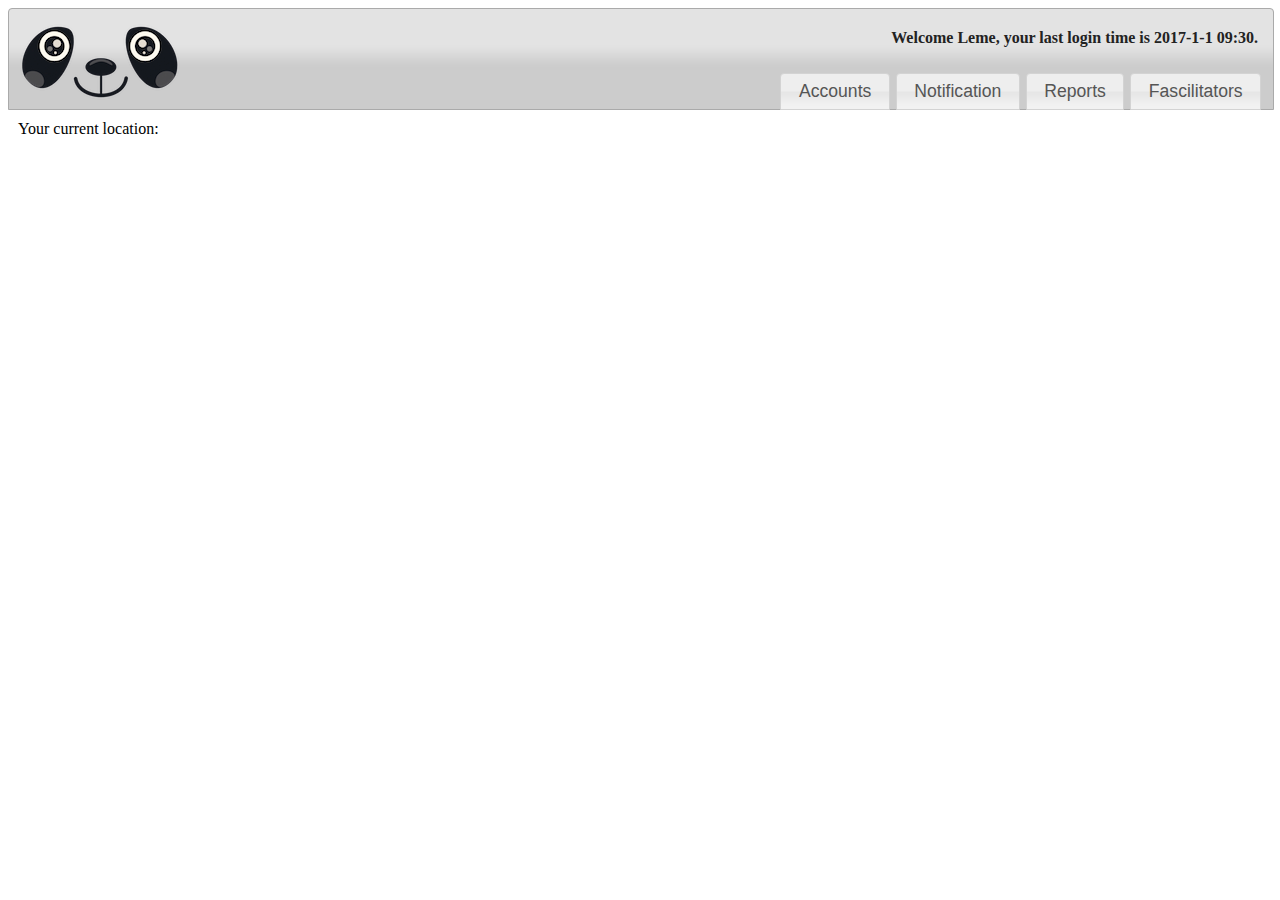
<file: index.html>
<!doctype html>
<html lang="en">
<head>
  <meta charset="utf-8">
  <meta name="viewport" content="width=device-width, initial-scale=1">
  <title>Panda Home</title>
  <link rel="stylesheet" href="./jquery-ui/jquery-ui.css">
  <link rel="stylesheet" href="./style/panda.css">
  <script src="./jquery-ui/external/jquery/jquery.js"></script>
  <script src="./jquery-ui/jquery-ui.js"></script>
  <script src="./data/main-menu.js"></script>
  <script src="./script/panda-menu.js"></script>
  <script>
    $("document").ready(function(){
      f_prepare_menu();
    });
  </script>
</head>
<body>
  <div id="panda-header-bar" class="ui-widget-header ui-corner-top">
    <span id="panda-header-img"><img src="./image/panda.png"></img></span>
    <span id="panda-welcome">Welcome Leme, your last login time is 2017-1-1 09:30.</span>
    <ul id="panda-main-menu">
    </ul>
  </div>

  <div id="panda-app-board">
    <div>Your current location: <span id="current-location"></span></div>
  </div>
</body>
</html>
</file>
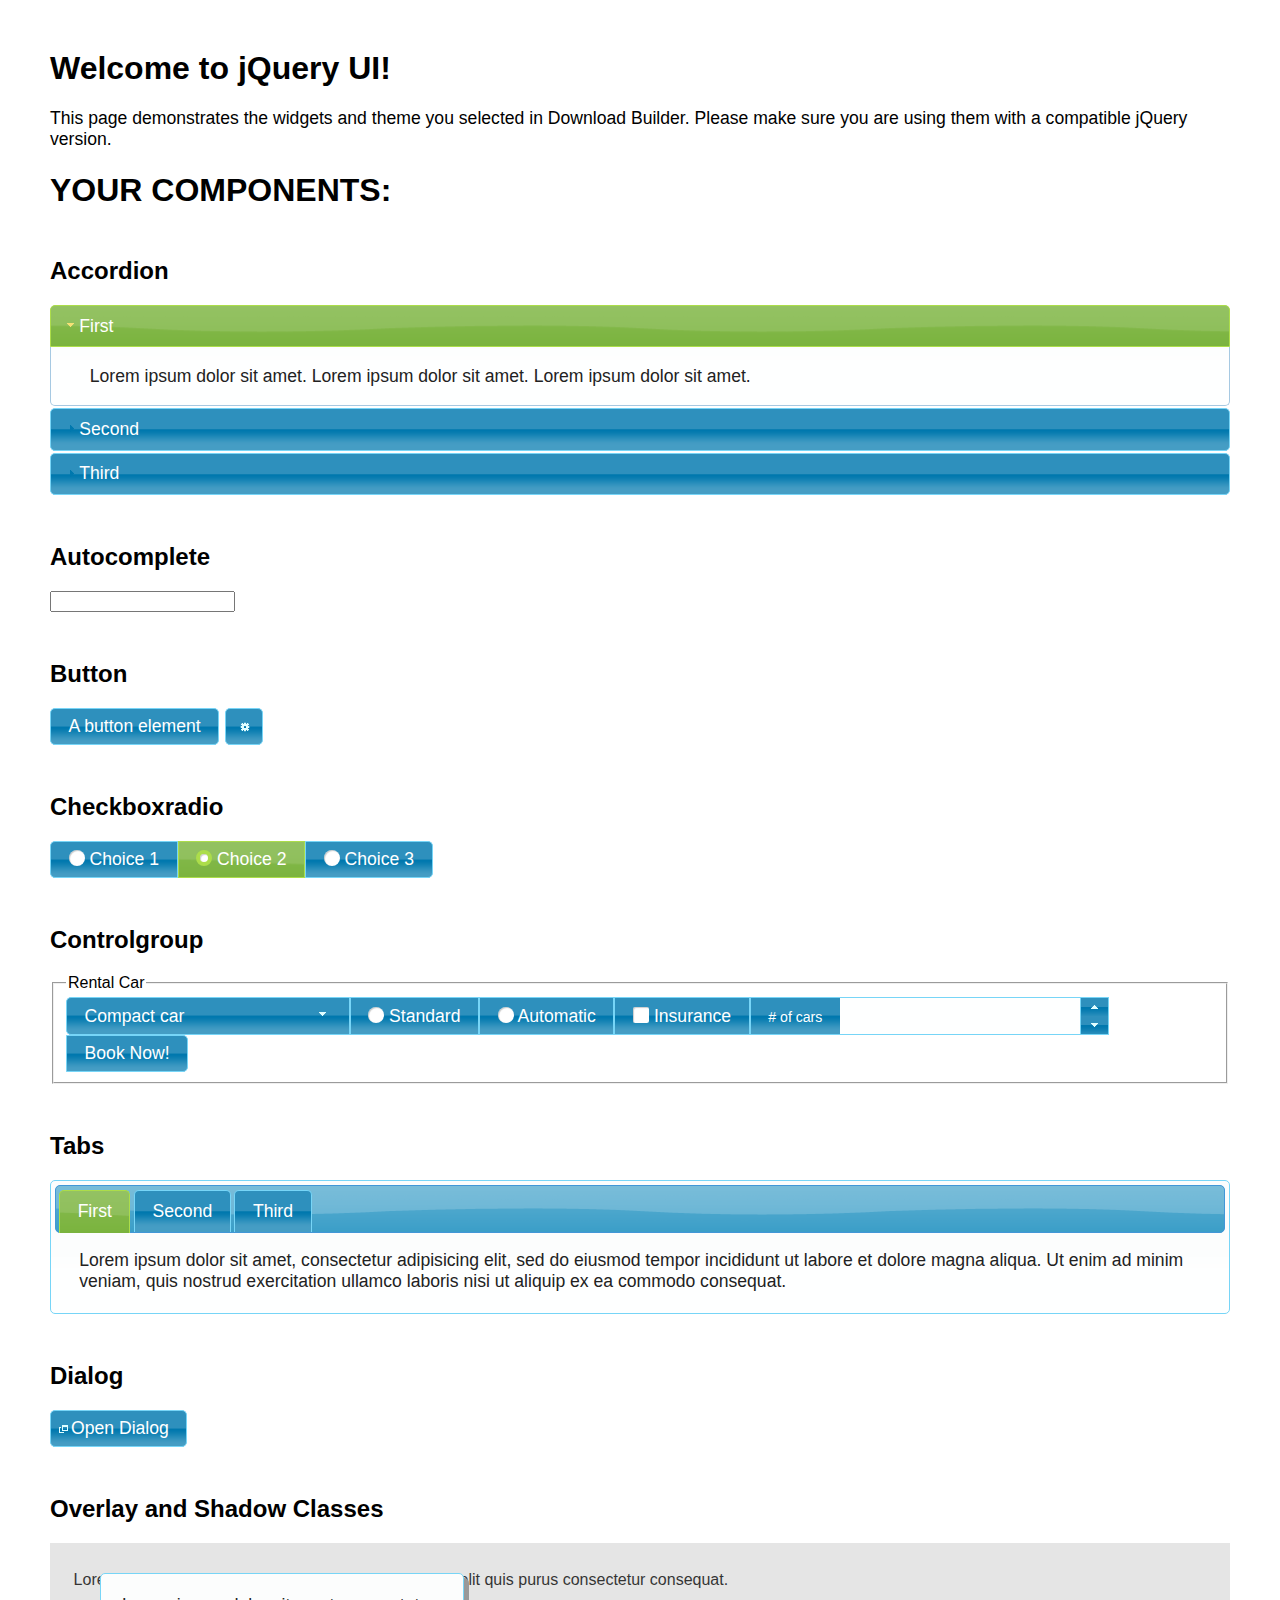
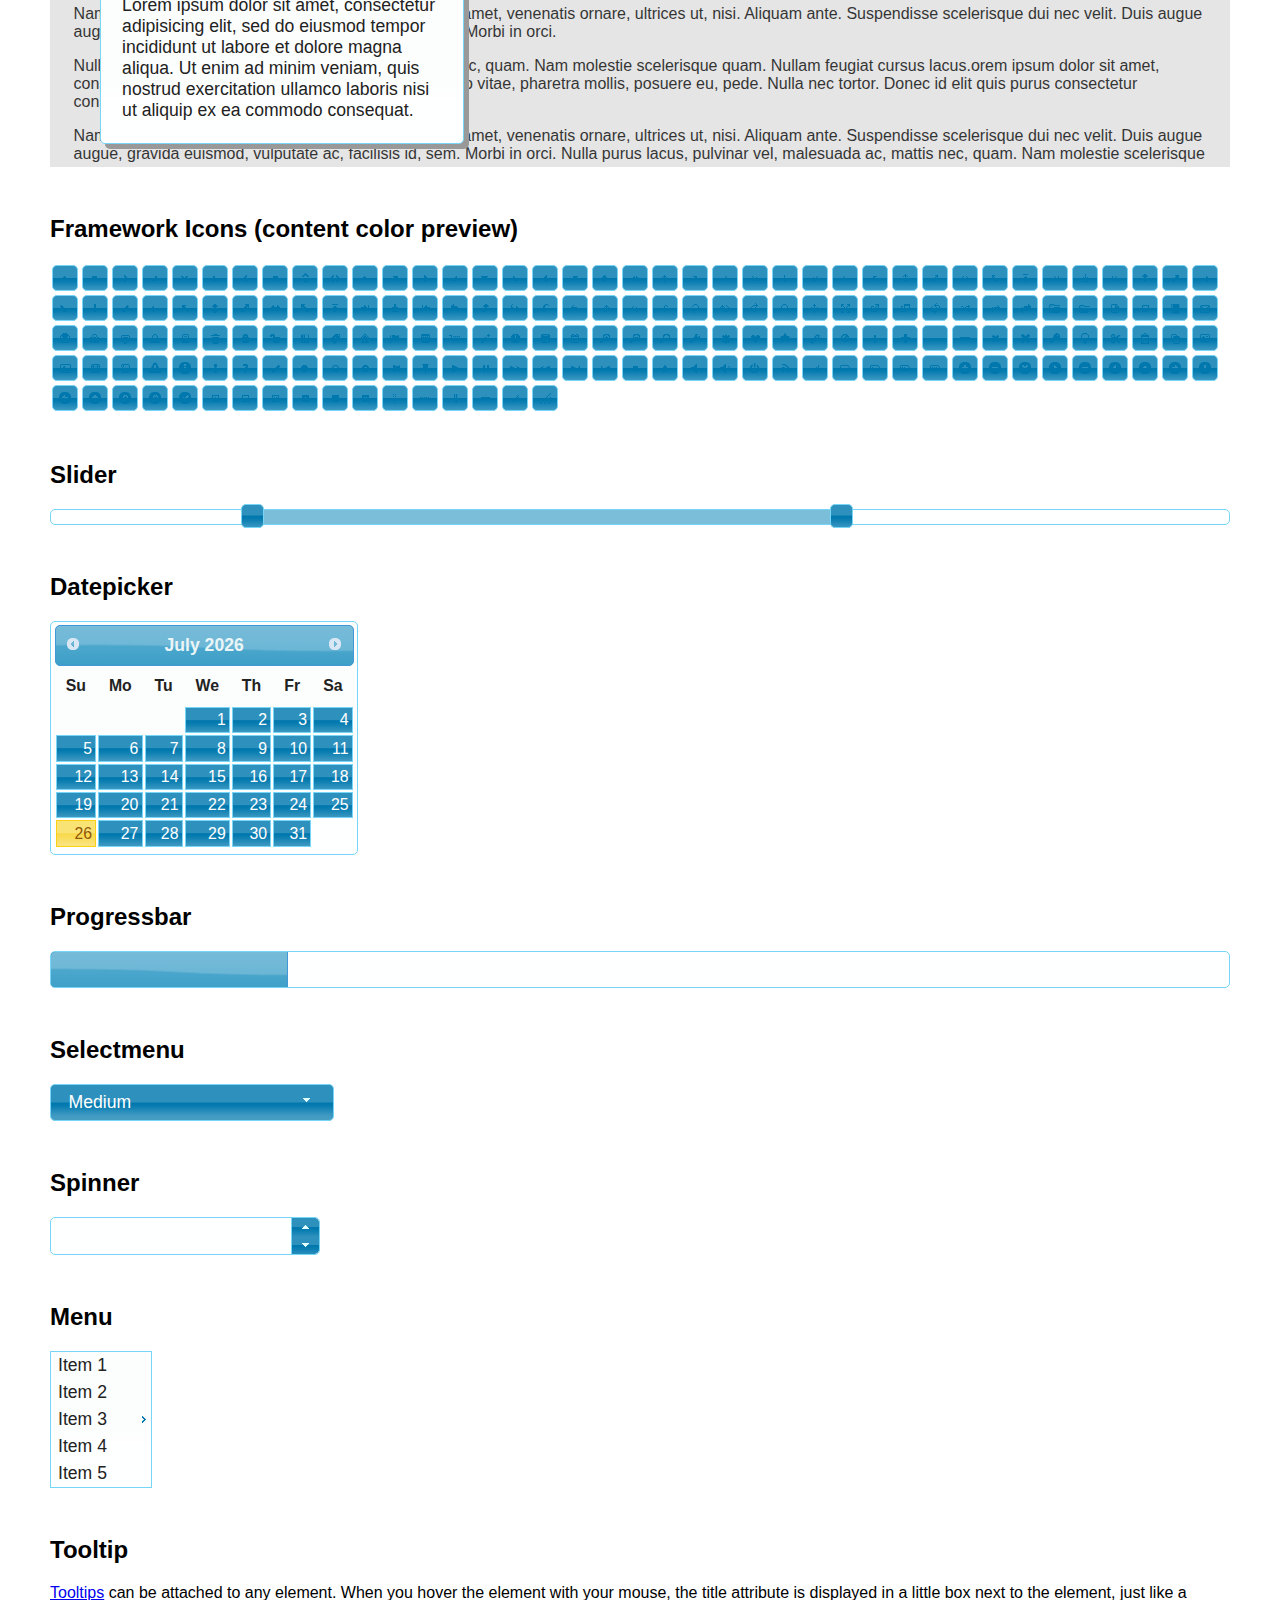
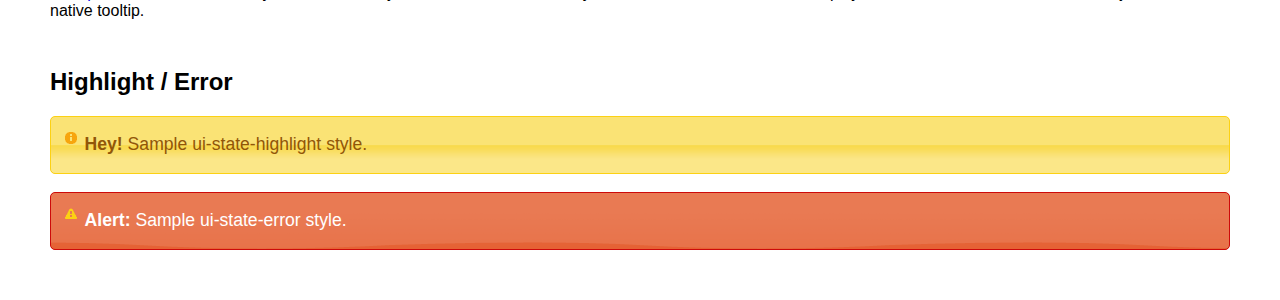
<file: jquery-ui-blue-green/index.html>
<!doctype html>
<html lang="us">
<head>
	<meta charset="utf-8">
	<title>jQuery UI Example Page</title>
	<link href="jquery-ui.css" rel="stylesheet">
	<style>
	body{
		font-family: "Trebuchet MS", sans-serif;
		margin: 50px;
	}
	.demoHeaders {
		margin-top: 2em;
	}
	#dialog-link {
		padding: .4em 1em .4em 20px;
		text-decoration: none;
		position: relative;
	}
	#dialog-link span.ui-icon {
		margin: 0 5px 0 0;
		position: absolute;
		left: .2em;
		top: 50%;
		margin-top: -8px;
	}
	#icons {
		margin: 0;
		padding: 0;
	}
	#icons li {
		margin: 2px;
		position: relative;
		padding: 4px 0;
		cursor: pointer;
		float: left;
		list-style: none;
	}
	#icons span.ui-icon {
		float: left;
		margin: 0 4px;
	}
	.fakewindowcontain .ui-widget-overlay {
		position: absolute;
	}
	select {
		width: 200px;
	}
	</style>
</head>
<body>

<h1>Welcome to jQuery UI!</h1>

<div class="ui-widget">
	<p>This page demonstrates the widgets and theme you selected in Download Builder. Please make sure you are using them with a compatible jQuery version.</p>
</div>

<h1>YOUR COMPONENTS:</h1>


<!-- Accordion -->
<h2 class="demoHeaders">Accordion</h2>
<div id="accordion">
	<h3>First</h3>
	<div>Lorem ipsum dolor sit amet. Lorem ipsum dolor sit amet. Lorem ipsum dolor sit amet.</div>
	<h3>Second</h3>
	<div>Phasellus mattis tincidunt nibh.</div>
	<h3>Third</h3>
	<div>Nam dui erat, auctor a, dignissim quis.</div>
</div>



<!-- Autocomplete -->
<h2 class="demoHeaders">Autocomplete</h2>
<div>
	<input id="autocomplete" title="type &quot;a&quot;">
</div>



<!-- Button -->
<h2 class="demoHeaders">Button</h2>
<button id="button">A button element</button>
<button id="button-icon">An icon-only button</button>



<!-- Checkboxradio -->
<h2 class="demoHeaders">Checkboxradio</h2>
<form style="margin-top: 1em;">
	<div id="radioset">
		<input type="radio" id="radio1" name="radio"><label for="radio1">Choice 1</label>
		<input type="radio" id="radio2" name="radio" checked="checked"><label for="radio2">Choice 2</label>
		<input type="radio" id="radio3" name="radio"><label for="radio3">Choice 3</label>
	</div>
</form>



<!-- Controlgroup -->
<h2 class="demoHeaders">Controlgroup</h2>
<fieldset>
	<legend>Rental Car</legend>
	<div id="controlgroup">
		<select id="car-type">
			<option>Compact car</option>
			<option>Midsize car</option>
			<option>Full size car</option>
			<option>SUV</option>
			<option>Luxury</option>
			<option>Truck</option>
			<option>Van</option>
		</select>
		<label for="transmission-standard">Standard</label>
		<input type="radio" name="transmission" id="transmission-standard">
		<label for="transmission-automatic">Automatic</label>
		<input type="radio" name="transmission" id="transmission-automatic">
		<label for="insurance">Insurance</label>
		<input type="checkbox" name="insurance" id="insurance">
		<label for="horizontal-spinner" class="ui-controlgroup-label"># of cars</label>
		<input id="horizontal-spinner" class="ui-spinner-input">
		<button>Book Now!</button>
	</div>
</fieldset>



<!-- Tabs -->
<h2 class="demoHeaders">Tabs</h2>
<div id="tabs">
	<ul>
		<li><a href="#tabs-1">First</a></li>
		<li><a href="#tabs-2">Second</a></li>
		<li><a href="#tabs-3">Third</a></li>
	</ul>
	<div id="tabs-1">Lorem ipsum dolor sit amet, consectetur adipisicing elit, sed do eiusmod tempor incididunt ut labore et dolore magna aliqua. Ut enim ad minim veniam, quis nostrud exercitation ullamco laboris nisi ut aliquip ex ea commodo consequat.</div>
	<div id="tabs-2">Phasellus mattis tincidunt nibh. Cras orci urna, blandit id, pretium vel, aliquet ornare, felis. Maecenas scelerisque sem non nisl. Fusce sed lorem in enim dictum bibendum.</div>
	<div id="tabs-3">Nam dui erat, auctor a, dignissim quis, sollicitudin eu, felis. Pellentesque nisi urna, interdum eget, sagittis et, consequat vestibulum, lacus. Mauris porttitor ullamcorper augue.</div>
</div>



<h2 class="demoHeaders">Dialog</h2>
<p>
	<button id="dialog-link" class="ui-button ui-corner-all ui-widget">
		<span class="ui-icon ui-icon-newwin"></span>Open Dialog
	</button>
</p>

<h2 class="demoHeaders">Overlay and Shadow Classes</h2>
<div style="position: relative; width: 96%; height: 200px; padding:1% 2%; overflow:hidden;" class="fakewindowcontain">
	<p>Lorem ipsum dolor sit amet,  Nulla nec tortor. Donec id elit quis purus consectetur consequat. </p><p>Nam congue semper tellus. Sed erat dolor, dapibus sit amet, venenatis ornare, ultrices ut, nisi. Aliquam ante. Suspendisse scelerisque dui nec velit. Duis augue augue, gravida euismod, vulputate ac, facilisis id, sem. Morbi in orci. </p><p>Nulla purus lacus, pulvinar vel, malesuada ac, mattis nec, quam. Nam molestie scelerisque quam. Nullam feugiat cursus lacus.orem ipsum dolor sit amet, consectetur adipiscing elit. Donec libero risus, commodo vitae, pharetra mollis, posuere eu, pede. Nulla nec tortor. Donec id elit quis purus consectetur consequat. </p><p>Nam congue semper tellus. Sed erat dolor, dapibus sit amet, venenatis ornare, ultrices ut, nisi. Aliquam ante. Suspendisse scelerisque dui nec velit. Duis augue augue, gravida euismod, vulputate ac, facilisis id, sem. Morbi in orci. Nulla purus lacus, pulvinar vel, malesuada ac, mattis nec, quam. Nam molestie scelerisque quam. </p><p>Nullam feugiat cursus lacus.orem ipsum dolor sit amet, consectetur adipiscing elit. Donec libero risus, commodo vitae, pharetra mollis, posuere eu, pede. Nulla nec tortor. Donec id elit quis purus consectetur consequat. Nam congue semper tellus. Sed erat dolor, dapibus sit amet, venenatis ornare, ultrices ut, nisi. Aliquam ante. </p><p>Suspendisse scelerisque dui nec velit. Duis augue augue, gravida euismod, vulputate ac, facilisis id, sem. Morbi in orci. Nulla purus lacus, pulvinar vel, malesuada ac, mattis nec, quam. Nam molestie scelerisque quam. Nullam feugiat cursus lacus.orem ipsum dolor sit amet, consectetur adipiscing elit. Donec libero risus, commodo vitae, pharetra mollis, posuere eu, pede. Nulla nec tortor. Donec id elit quis purus consectetur consequat. Nam congue semper tellus. Sed erat dolor, dapibus sit amet, venenatis ornare, ultrices ut, nisi. </p>

	<!-- ui-dialog -->
	<div class="ui-widget-overlay ui-front"></div>
	<div style="position: absolute; width: 320px; left: 50px; top: 30px; padding: 1.2em" class="ui-widget ui-front ui-widget-content ui-corner-all ui-widget-shadow">
		Lorem ipsum dolor sit amet, consectetur adipisicing elit, sed do eiusmod tempor incididunt ut labore et dolore magna aliqua. Ut enim ad minim veniam, quis nostrud exercitation ullamco laboris nisi ut aliquip ex ea commodo consequat.
	</div>

</div>

<!-- ui-dialog -->
<div id="dialog" title="Dialog Title">
	<p>Lorem ipsum dolor sit amet, consectetur adipisicing elit, sed do eiusmod tempor incididunt ut labore et dolore magna aliqua. Ut enim ad minim veniam, quis nostrud exercitation ullamco laboris nisi ut aliquip ex ea commodo consequat.</p>
</div>



<h2 class="demoHeaders">Framework Icons (content color preview)</h2>
<ul id="icons" class="ui-widget ui-helper-clearfix">
	<li class="ui-state-default ui-corner-all" title=".ui-icon-caret-1-n"><span class="ui-icon ui-icon-caret-1-n"></span></li>
	<li class="ui-state-default ui-corner-all" title=".ui-icon-caret-1-ne"><span class="ui-icon ui-icon-caret-1-ne"></span></li>
	<li class="ui-state-default ui-corner-all" title=".ui-icon-caret-1-e"><span class="ui-icon ui-icon-caret-1-e"></span></li>
	<li class="ui-state-default ui-corner-all" title=".ui-icon-caret-1-se"><span class="ui-icon ui-icon-caret-1-se"></span></li>
	<li class="ui-state-default ui-corner-all" title=".ui-icon-caret-1-s"><span class="ui-icon ui-icon-caret-1-s"></span></li>
	<li class="ui-state-default ui-corner-all" title=".ui-icon-caret-1-sw"><span class="ui-icon ui-icon-caret-1-sw"></span></li>
	<li class="ui-state-default ui-corner-all" title=".ui-icon-caret-1-w"><span class="ui-icon ui-icon-caret-1-w"></span></li>
	<li class="ui-state-default ui-corner-all" title=".ui-icon-caret-1-nw"><span class="ui-icon ui-icon-caret-1-nw"></span></li>
	<li class="ui-state-default ui-corner-all" title=".ui-icon-caret-2-n-s"><span class="ui-icon ui-icon-caret-2-n-s"></span></li>
	<li class="ui-state-default ui-corner-all" title=".ui-icon-caret-2-e-w"><span class="ui-icon ui-icon-caret-2-e-w"></span></li>
	<li class="ui-state-default ui-corner-all" title=".ui-icon-triangle-1-n"><span class="ui-icon ui-icon-triangle-1-n"></span></li>
	<li class="ui-state-default ui-corner-all" title=".ui-icon-triangle-1-ne"><span class="ui-icon ui-icon-triangle-1-ne"></span></li>
	<li class="ui-state-default ui-corner-all" title=".ui-icon-triangle-1-e"><span class="ui-icon ui-icon-triangle-1-e"></span></li>
	<li class="ui-state-default ui-corner-all" title=".ui-icon-triangle-1-se"><span class="ui-icon ui-icon-triangle-1-se"></span></li>
	<li class="ui-state-default ui-corner-all" title=".ui-icon-triangle-1-s"><span class="ui-icon ui-icon-triangle-1-s"></span></li>
	<li class="ui-state-default ui-corner-all" title=".ui-icon-triangle-1-sw"><span class="ui-icon ui-icon-triangle-1-sw"></span></li>
	<li class="ui-state-default ui-corner-all" title=".ui-icon-triangle-1-w"><span class="ui-icon ui-icon-triangle-1-w"></span></li>
	<li class="ui-state-default ui-corner-all" title=".ui-icon-triangle-1-nw"><span class="ui-icon ui-icon-triangle-1-nw"></span></li>
	<li class="ui-state-default ui-corner-all" title=".ui-icon-triangle-2-n-s"><span class="ui-icon ui-icon-triangle-2-n-s"></span></li>
	<li class="ui-state-default ui-corner-all" title=".ui-icon-triangle-2-e-w"><span class="ui-icon ui-icon-triangle-2-e-w"></span></li>
	<li class="ui-state-default ui-corner-all" title=".ui-icon-arrow-1-n"><span class="ui-icon ui-icon-arrow-1-n"></span></li>
	<li class="ui-state-default ui-corner-all" title=".ui-icon-arrow-1-ne"><span class="ui-icon ui-icon-arrow-1-ne"></span></li>
	<li class="ui-state-default ui-corner-all" title=".ui-icon-arrow-1-e"><span class="ui-icon ui-icon-arrow-1-e"></span></li>
	<li class="ui-state-default ui-corner-all" title=".ui-icon-arrow-1-se"><span class="ui-icon ui-icon-arrow-1-se"></span></li>
	<li class="ui-state-default ui-corner-all" title=".ui-icon-arrow-1-s"><span class="ui-icon ui-icon-arrow-1-s"></span></li>
	<li class="ui-state-default ui-corner-all" title=".ui-icon-arrow-1-sw"><span class="ui-icon ui-icon-arrow-1-sw"></span></li>
	<li class="ui-state-default ui-corner-all" title=".ui-icon-arrow-1-w"><span class="ui-icon ui-icon-arrow-1-w"></span></li>
	<li class="ui-state-default ui-corner-all" title=".ui-icon-arrow-1-nw"><span class="ui-icon ui-icon-arrow-1-nw"></span></li>
	<li class="ui-state-default ui-corner-all" title=".ui-icon-arrow-2-n-s"><span class="ui-icon ui-icon-arrow-2-n-s"></span></li>
	<li class="ui-state-default ui-corner-all" title=".ui-icon-arrow-2-ne-sw"><span class="ui-icon ui-icon-arrow-2-ne-sw"></span></li>
	<li class="ui-state-default ui-corner-all" title=".ui-icon-arrow-2-e-w"><span class="ui-icon ui-icon-arrow-2-e-w"></span></li>
	<li class="ui-state-default ui-corner-all" title=".ui-icon-arrow-2-se-nw"><span class="ui-icon ui-icon-arrow-2-se-nw"></span></li>
	<li class="ui-state-default ui-corner-all" title=".ui-icon-arrowstop-1-n"><span class="ui-icon ui-icon-arrowstop-1-n"></span></li>
	<li class="ui-state-default ui-corner-all" title=".ui-icon-arrowstop-1-e"><span class="ui-icon ui-icon-arrowstop-1-e"></span></li>
	<li class="ui-state-default ui-corner-all" title=".ui-icon-arrowstop-1-s"><span class="ui-icon ui-icon-arrowstop-1-s"></span></li>
	<li class="ui-state-default ui-corner-all" title=".ui-icon-arrowstop-1-w"><span class="ui-icon ui-icon-arrowstop-1-w"></span></li>
	<li class="ui-state-default ui-corner-all" title=".ui-icon-arrowthick-1-n"><span class="ui-icon ui-icon-arrowthick-1-n"></span></li>
	<li class="ui-state-default ui-corner-all" title=".ui-icon-arrowthick-1-ne"><span class="ui-icon ui-icon-arrowthick-1-ne"></span></li>
	<li class="ui-state-default ui-corner-all" title=".ui-icon-arrowthick-1-e"><span class="ui-icon ui-icon-arrowthick-1-e"></span></li>
	<li class="ui-state-default ui-corner-all" title=".ui-icon-arrowthick-1-se"><span class="ui-icon ui-icon-arrowthick-1-se"></span></li>
	<li class="ui-state-default ui-corner-all" title=".ui-icon-arrowthick-1-s"><span class="ui-icon ui-icon-arrowthick-1-s"></span></li>
	<li class="ui-state-default ui-corner-all" title=".ui-icon-arrowthick-1-sw"><span class="ui-icon ui-icon-arrowthick-1-sw"></span></li>
	<li class="ui-state-default ui-corner-all" title=".ui-icon-arrowthick-1-w"><span class="ui-icon ui-icon-arrowthick-1-w"></span></li>
	<li class="ui-state-default ui-corner-all" title=".ui-icon-arrowthick-1-nw"><span class="ui-icon ui-icon-arrowthick-1-nw"></span></li>
	<li class="ui-state-default ui-corner-all" title=".ui-icon-arrowthick-2-n-s"><span class="ui-icon ui-icon-arrowthick-2-n-s"></span></li>
	<li class="ui-state-default ui-corner-all" title=".ui-icon-arrowthick-2-ne-sw"><span class="ui-icon ui-icon-arrowthick-2-ne-sw"></span></li>
	<li class="ui-state-default ui-corner-all" title=".ui-icon-arrowthick-2-e-w"><span class="ui-icon ui-icon-arrowthick-2-e-w"></span></li>
	<li class="ui-state-default ui-corner-all" title=".ui-icon-arrowthick-2-se-nw"><span class="ui-icon ui-icon-arrowthick-2-se-nw"></span></li>
	<li class="ui-state-default ui-corner-all" title=".ui-icon-arrowthickstop-1-n"><span class="ui-icon ui-icon-arrowthickstop-1-n"></span></li>
	<li class="ui-state-default ui-corner-all" title=".ui-icon-arrowthickstop-1-e"><span class="ui-icon ui-icon-arrowthickstop-1-e"></span></li>
	<li class="ui-state-default ui-corner-all" title=".ui-icon-arrowthickstop-1-s"><span class="ui-icon ui-icon-arrowthickstop-1-s"></span></li>
	<li class="ui-state-default ui-corner-all" title=".ui-icon-arrowthickstop-1-w"><span class="ui-icon ui-icon-arrowthickstop-1-w"></span></li>
	<li class="ui-state-default ui-corner-all" title=".ui-icon-arrowreturnthick-1-w"><span class="ui-icon ui-icon-arrowreturnthick-1-w"></span></li>
	<li class="ui-state-default ui-corner-all" title=".ui-icon-arrowreturnthick-1-n"><span class="ui-icon ui-icon-arrowreturnthick-1-n"></span></li>
	<li class="ui-state-default ui-corner-all" title=".ui-icon-arrowreturnthick-1-e"><span class="ui-icon ui-icon-arrowreturnthick-1-e"></span></li>
	<li class="ui-state-default ui-corner-all" title=".ui-icon-arrowreturnthick-1-s"><span class="ui-icon ui-icon-arrowreturnthick-1-s"></span></li>
	<li class="ui-state-default ui-corner-all" title=".ui-icon-arrowreturn-1-w"><span class="ui-icon ui-icon-arrowreturn-1-w"></span></li>
	<li class="ui-state-default ui-corner-all" title=".ui-icon-arrowreturn-1-n"><span class="ui-icon ui-icon-arrowreturn-1-n"></span></li>
	<li class="ui-state-default ui-corner-all" title=".ui-icon-arrowreturn-1-e"><span class="ui-icon ui-icon-arrowreturn-1-e"></span></li>
	<li class="ui-state-default ui-corner-all" title=".ui-icon-arrowreturn-1-s"><span class="ui-icon ui-icon-arrowreturn-1-s"></span></li>
	<li class="ui-state-default ui-corner-all" title=".ui-icon-arrowrefresh-1-w"><span class="ui-icon ui-icon-arrowrefresh-1-w"></span></li>
	<li class="ui-state-default ui-corner-all" title=".ui-icon-arrowrefresh-1-n"><span class="ui-icon ui-icon-arrowrefresh-1-n"></span></li>
	<li class="ui-state-default ui-corner-all" title=".ui-icon-arrowrefresh-1-e"><span class="ui-icon ui-icon-arrowrefresh-1-e"></span></li>
	<li class="ui-state-default ui-corner-all" title=".ui-icon-arrowrefresh-1-s"><span class="ui-icon ui-icon-arrowrefresh-1-s"></span></li>
	<li class="ui-state-default ui-corner-all" title=".ui-icon-arrow-4"><span class="ui-icon ui-icon-arrow-4"></span></li>
	<li class="ui-state-default ui-corner-all" title=".ui-icon-arrow-4-diag"><span class="ui-icon ui-icon-arrow-4-diag"></span></li>
	<li class="ui-state-default ui-corner-all" title=".ui-icon-extlink"><span class="ui-icon ui-icon-extlink"></span></li>
	<li class="ui-state-default ui-corner-all" title=".ui-icon-newwin"><span class="ui-icon ui-icon-newwin"></span></li>
	<li class="ui-state-default ui-corner-all" title=".ui-icon-refresh"><span class="ui-icon ui-icon-refresh"></span></li>
	<li class="ui-state-default ui-corner-all" title=".ui-icon-shuffle"><span class="ui-icon ui-icon-shuffle"></span></li>
	<li class="ui-state-default ui-corner-all" title=".ui-icon-transfer-e-w"><span class="ui-icon ui-icon-transfer-e-w"></span></li>
	<li class="ui-state-default ui-corner-all" title=".ui-icon-transferthick-e-w"><span class="ui-icon ui-icon-transferthick-e-w"></span></li>
	<li class="ui-state-default ui-corner-all" title=".ui-icon-folder-collapsed"><span class="ui-icon ui-icon-folder-collapsed"></span></li>
	<li class="ui-state-default ui-corner-all" title=".ui-icon-folder-open"><span class="ui-icon ui-icon-folder-open"></span></li>
	<li class="ui-state-default ui-corner-all" title=".ui-icon-document"><span class="ui-icon ui-icon-document"></span></li>
	<li class="ui-state-default ui-corner-all" title=".ui-icon-document-b"><span class="ui-icon ui-icon-document-b"></span></li>
	<li class="ui-state-default ui-corner-all" title=".ui-icon-note"><span class="ui-icon ui-icon-note"></span></li>
	<li class="ui-state-default ui-corner-all" title=".ui-icon-mail-closed"><span class="ui-icon ui-icon-mail-closed"></span></li>
	<li class="ui-state-default ui-corner-all" title=".ui-icon-mail-open"><span class="ui-icon ui-icon-mail-open"></span></li>
	<li class="ui-state-default ui-corner-all" title=".ui-icon-suitcase"><span class="ui-icon ui-icon-suitcase"></span></li>
	<li class="ui-state-default ui-corner-all" title=".ui-icon-comment"><span class="ui-icon ui-icon-comment"></span></li>
	<li class="ui-state-default ui-corner-all" title=".ui-icon-person"><span class="ui-icon ui-icon-person"></span></li>
	<li class="ui-state-default ui-corner-all" title=".ui-icon-print"><span class="ui-icon ui-icon-print"></span></li>
	<li class="ui-state-default ui-corner-all" title=".ui-icon-trash"><span class="ui-icon ui-icon-trash"></span></li>
	<li class="ui-state-default ui-corner-all" title=".ui-icon-locked"><span class="ui-icon ui-icon-locked"></span></li>
	<li class="ui-state-default ui-corner-all" title=".ui-icon-unlocked"><span class="ui-icon ui-icon-unlocked"></span></li>
	<li class="ui-state-default ui-corner-all" title=".ui-icon-bookmark"><span class="ui-icon ui-icon-bookmark"></span></li>
	<li class="ui-state-default ui-corner-all" title=".ui-icon-tag"><span class="ui-icon ui-icon-tag"></span></li>
	<li class="ui-state-default ui-corner-all" title=".ui-icon-home"><span class="ui-icon ui-icon-home"></span></li>
	<li class="ui-state-default ui-corner-all" title=".ui-icon-flag"><span class="ui-icon ui-icon-flag"></span></li>
	<li class="ui-state-default ui-corner-all" title=".ui-icon-calculator"><span class="ui-icon ui-icon-calculator"></span></li>
	<li class="ui-state-default ui-corner-all" title=".ui-icon-cart"><span class="ui-icon ui-icon-cart"></span></li>
	<li class="ui-state-default ui-corner-all" title=".ui-icon-pencil"><span class="ui-icon ui-icon-pencil"></span></li>
	<li class="ui-state-default ui-corner-all" title=".ui-icon-clock"><span class="ui-icon ui-icon-clock"></span></li>
	<li class="ui-state-default ui-corner-all" title=".ui-icon-disk"><span class="ui-icon ui-icon-disk"></span></li>
	<li class="ui-state-default ui-corner-all" title=".ui-icon-calendar"><span class="ui-icon ui-icon-calendar"></span></li>
	<li class="ui-state-default ui-corner-all" title=".ui-icon-zoomin"><span class="ui-icon ui-icon-zoomin"></span></li>
	<li class="ui-state-default ui-corner-all" title=".ui-icon-zoomout"><span class="ui-icon ui-icon-zoomout"></span></li>
	<li class="ui-state-default ui-corner-all" title=".ui-icon-search"><span class="ui-icon ui-icon-search"></span></li>
	<li class="ui-state-default ui-corner-all" title=".ui-icon-wrench"><span class="ui-icon ui-icon-wrench"></span></li>
	<li class="ui-state-default ui-corner-all" title=".ui-icon-gear"><span class="ui-icon ui-icon-gear"></span></li>
	<li class="ui-state-default ui-corner-all" title=".ui-icon-heart"><span class="ui-icon ui-icon-heart"></span></li>
	<li class="ui-state-default ui-corner-all" title=".ui-icon-star"><span class="ui-icon ui-icon-star"></span></li>
	<li class="ui-state-default ui-corner-all" title=".ui-icon-link"><span class="ui-icon ui-icon-link"></span></li>
	<li class="ui-state-default ui-corner-all" title=".ui-icon-cancel"><span class="ui-icon ui-icon-cancel"></span></li>
	<li class="ui-state-default ui-corner-all" title=".ui-icon-plus"><span class="ui-icon ui-icon-plus"></span></li>
	<li class="ui-state-default ui-corner-all" title=".ui-icon-plusthick"><span class="ui-icon ui-icon-plusthick"></span></li>
	<li class="ui-state-default ui-corner-all" title=".ui-icon-minus"><span class="ui-icon ui-icon-minus"></span></li>
	<li class="ui-state-default ui-corner-all" title=".ui-icon-minusthick"><span class="ui-icon ui-icon-minusthick"></span></li>
	<li class="ui-state-default ui-corner-all" title=".ui-icon-close"><span class="ui-icon ui-icon-close"></span></li>
	<li class="ui-state-default ui-corner-all" title=".ui-icon-closethick"><span class="ui-icon ui-icon-closethick"></span></li>
	<li class="ui-state-default ui-corner-all" title=".ui-icon-key"><span class="ui-icon ui-icon-key"></span></li>
	<li class="ui-state-default ui-corner-all" title=".ui-icon-lightbulb"><span class="ui-icon ui-icon-lightbulb"></span></li>
	<li class="ui-state-default ui-corner-all" title=".ui-icon-scissors"><span class="ui-icon ui-icon-scissors"></span></li>
	<li class="ui-state-default ui-corner-all" title=".ui-icon-clipboard"><span class="ui-icon ui-icon-clipboard"></span></li>
	<li class="ui-state-default ui-corner-all" title=".ui-icon-copy"><span class="ui-icon ui-icon-copy"></span></li>
	<li class="ui-state-default ui-corner-all" title=".ui-icon-contact"><span class="ui-icon ui-icon-contact"></span></li>
	<li class="ui-state-default ui-corner-all" title=".ui-icon-image"><span class="ui-icon ui-icon-image"></span></li>
	<li class="ui-state-default ui-corner-all" title=".ui-icon-video"><span class="ui-icon ui-icon-video"></span></li>
	<li class="ui-state-default ui-corner-all" title=".ui-icon-script"><span class="ui-icon ui-icon-script"></span></li>
	<li class="ui-state-default ui-corner-all" title=".ui-icon-alert"><span class="ui-icon ui-icon-alert"></span></li>
	<li class="ui-state-default ui-corner-all" title=".ui-icon-info"><span class="ui-icon ui-icon-info"></span></li>
	<li class="ui-state-default ui-corner-all" title=".ui-icon-notice"><span class="ui-icon ui-icon-notice"></span></li>
	<li class="ui-state-default ui-corner-all" title=".ui-icon-help"><span class="ui-icon ui-icon-help"></span></li>
	<li class="ui-state-default ui-corner-all" title=".ui-icon-check"><span class="ui-icon ui-icon-check"></span></li>
	<li class="ui-state-default ui-corner-all" title=".ui-icon-bullet"><span class="ui-icon ui-icon-bullet"></span></li>
	<li class="ui-state-default ui-corner-all" title=".ui-icon-radio-off"><span class="ui-icon ui-icon-radio-off"></span></li>
	<li class="ui-state-default ui-corner-all" title=".ui-icon-radio-on"><span class="ui-icon ui-icon-radio-on"></span></li>
	<li class="ui-state-default ui-corner-all" title=".ui-icon-pin-w"><span class="ui-icon ui-icon-pin-w"></span></li>
	<li class="ui-state-default ui-corner-all" title=".ui-icon-pin-s"><span class="ui-icon ui-icon-pin-s"></span></li>
	<li class="ui-state-default ui-corner-all" title=".ui-icon-play"><span class="ui-icon ui-icon-play"></span></li>
	<li class="ui-state-default ui-corner-all" title=".ui-icon-pause"><span class="ui-icon ui-icon-pause"></span></li>
	<li class="ui-state-default ui-corner-all" title=".ui-icon-seek-next"><span class="ui-icon ui-icon-seek-next"></span></li>
	<li class="ui-state-default ui-corner-all" title=".ui-icon-seek-prev"><span class="ui-icon ui-icon-seek-prev"></span></li>
	<li class="ui-state-default ui-corner-all" title=".ui-icon-seek-end"><span class="ui-icon ui-icon-seek-end"></span></li>
	<li class="ui-state-default ui-corner-all" title=".ui-icon-seek-first"><span class="ui-icon ui-icon-seek-first"></span></li>
	<li class="ui-state-default ui-corner-all" title=".ui-icon-stop"><span class="ui-icon ui-icon-stop"></span></li>
	<li class="ui-state-default ui-corner-all" title=".ui-icon-eject"><span class="ui-icon ui-icon-eject"></span></li>
	<li class="ui-state-default ui-corner-all" title=".ui-icon-volume-off"><span class="ui-icon ui-icon-volume-off"></span></li>
	<li class="ui-state-default ui-corner-all" title=".ui-icon-volume-on"><span class="ui-icon ui-icon-volume-on"></span></li>
	<li class="ui-state-default ui-corner-all" title=".ui-icon-power"><span class="ui-icon ui-icon-power"></span></li>
	<li class="ui-state-default ui-corner-all" title=".ui-icon-signal-diag"><span class="ui-icon ui-icon-signal-diag"></span></li>
	<li class="ui-state-default ui-corner-all" title=".ui-icon-signal"><span class="ui-icon ui-icon-signal"></span></li>
	<li class="ui-state-default ui-corner-all" title=".ui-icon-battery-0"><span class="ui-icon ui-icon-battery-0"></span></li>
	<li class="ui-state-default ui-corner-all" title=".ui-icon-battery-1"><span class="ui-icon ui-icon-battery-1"></span></li>
	<li class="ui-state-default ui-corner-all" title=".ui-icon-battery-2"><span class="ui-icon ui-icon-battery-2"></span></li>
	<li class="ui-state-default ui-corner-all" title=".ui-icon-battery-3"><span class="ui-icon ui-icon-battery-3"></span></li>
	<li class="ui-state-default ui-corner-all" title=".ui-icon-circle-plus"><span class="ui-icon ui-icon-circle-plus"></span></li>
	<li class="ui-state-default ui-corner-all" title=".ui-icon-circle-minus"><span class="ui-icon ui-icon-circle-minus"></span></li>
	<li class="ui-state-default ui-corner-all" title=".ui-icon-circle-close"><span class="ui-icon ui-icon-circle-close"></span></li>
	<li class="ui-state-default ui-corner-all" title=".ui-icon-circle-triangle-e"><span class="ui-icon ui-icon-circle-triangle-e"></span></li>
	<li class="ui-state-default ui-corner-all" title=".ui-icon-circle-triangle-s"><span class="ui-icon ui-icon-circle-triangle-s"></span></li>
	<li class="ui-state-default ui-corner-all" title=".ui-icon-circle-triangle-w"><span class="ui-icon ui-icon-circle-triangle-w"></span></li>
	<li class="ui-state-default ui-corner-all" title=".ui-icon-circle-triangle-n"><span class="ui-icon ui-icon-circle-triangle-n"></span></li>
	<li class="ui-state-default ui-corner-all" title=".ui-icon-circle-arrow-e"><span class="ui-icon ui-icon-circle-arrow-e"></span></li>
	<li class="ui-state-default ui-corner-all" title=".ui-icon-circle-arrow-s"><span class="ui-icon ui-icon-circle-arrow-s"></span></li>
	<li class="ui-state-default ui-corner-all" title=".ui-icon-circle-arrow-w"><span class="ui-icon ui-icon-circle-arrow-w"></span></li>
	<li class="ui-state-default ui-corner-all" title=".ui-icon-circle-arrow-n"><span class="ui-icon ui-icon-circle-arrow-n"></span></li>
	<li class="ui-state-default ui-corner-all" title=".ui-icon-circle-zoomin"><span class="ui-icon ui-icon-circle-zoomin"></span></li>
	<li class="ui-state-default ui-corner-all" title=".ui-icon-circle-zoomout"><span class="ui-icon ui-icon-circle-zoomout"></span></li>
	<li class="ui-state-default ui-corner-all" title=".ui-icon-circle-check"><span class="ui-icon ui-icon-circle-check"></span></li>
	<li class="ui-state-default ui-corner-all" title=".ui-icon-circlesmall-plus"><span class="ui-icon ui-icon-circlesmall-plus"></span></li>
	<li class="ui-state-default ui-corner-all" title=".ui-icon-circlesmall-minus"><span class="ui-icon ui-icon-circlesmall-minus"></span></li>
	<li class="ui-state-default ui-corner-all" title=".ui-icon-circlesmall-close"><span class="ui-icon ui-icon-circlesmall-close"></span></li>
	<li class="ui-state-default ui-corner-all" title=".ui-icon-squaresmall-plus"><span class="ui-icon ui-icon-squaresmall-plus"></span></li>
	<li class="ui-state-default ui-corner-all" title=".ui-icon-squaresmall-minus"><span class="ui-icon ui-icon-squaresmall-minus"></span></li>
	<li class="ui-state-default ui-corner-all" title=".ui-icon-squaresmall-close"><span class="ui-icon ui-icon-squaresmall-close"></span></li>
	<li class="ui-state-default ui-corner-all" title=".ui-icon-grip-dotted-vertical"><span class="ui-icon ui-icon-grip-dotted-vertical"></span></li>
	<li class="ui-state-default ui-corner-all" title=".ui-icon-grip-dotted-horizontal"><span class="ui-icon ui-icon-grip-dotted-horizontal"></span></li>
	<li class="ui-state-default ui-corner-all" title=".ui-icon-grip-solid-vertical"><span class="ui-icon ui-icon-grip-solid-vertical"></span></li>
	<li class="ui-state-default ui-corner-all" title=".ui-icon-grip-solid-horizontal"><span class="ui-icon ui-icon-grip-solid-horizontal"></span></li>
	<li class="ui-state-default ui-corner-all" title=".ui-icon-gripsmall-diagonal-se"><span class="ui-icon ui-icon-gripsmall-diagonal-se"></span></li>
	<li class="ui-state-default ui-corner-all" title=".ui-icon-grip-diagonal-se"><span class="ui-icon ui-icon-grip-diagonal-se"></span></li>
</ul>


<!-- Slider -->
<h2 class="demoHeaders">Slider</h2>
<div id="slider"></div>



<!-- Datepicker -->
<h2 class="demoHeaders">Datepicker</h2>
<div id="datepicker"></div>



<!-- Progressbar -->
<h2 class="demoHeaders">Progressbar</h2>
<div id="progressbar"></div>



<!-- Progressbar -->
<h2 class="demoHeaders">Selectmenu</h2>
<select id="selectmenu">
	<option>Slower</option>
	<option>Slow</option>
	<option selected="selected">Medium</option>
	<option>Fast</option>
	<option>Faster</option>
</select>



<!-- Spinner -->
<h2 class="demoHeaders">Spinner</h2>
<input id="spinner">



<!-- Menu -->
<h2 class="demoHeaders">Menu</h2>
<ul style="width:100px;" id="menu">
	<li><div>Item 1</div></li>
	<li><div>Item 2</div></li>
	<li><div>Item 3</div>
		<ul>
			<li><div>Item 3-1</div></li>
			<li><div>Item 3-2</div></li>
			<li><div>Item 3-3</div></li>
			<li><div>Item 3-4</div></li>
			<li><div>Item 3-5</div></li>
		</ul>
	</li>
	<li><div>Item 4</div></li>
	<li><div>Item 5</div></li>
</ul>



<!-- Tooltip -->
<h2 class="demoHeaders">Tooltip</h2>
<p id="tooltip">
	<a href="#" title="That&apos;s what this widget is">Tooltips</a> can be attached to any element. When you hover
the element with your mouse, the title attribute is displayed in a little box next to the element, just like a native tooltip.
</p>


<!-- Highlight / Error -->
<h2 class="demoHeaders">Highlight / Error</h2>
<div class="ui-widget">
	<div class="ui-state-highlight ui-corner-all" style="margin-top: 20px; padding: 0 .7em;">
		<p><span class="ui-icon ui-icon-info" style="float: left; margin-right: .3em;"></span>
		<strong>Hey!</strong> Sample ui-state-highlight style.</p>
	</div>
</div>
<br>
<div class="ui-widget">
	<div class="ui-state-error ui-corner-all" style="padding: 0 .7em;">
		<p><span class="ui-icon ui-icon-alert" style="float: left; margin-right: .3em;"></span>
		<strong>Alert:</strong> Sample ui-state-error style.</p>
	</div>
</div>

<script src="external/jquery/jquery.js"></script>
<script src="jquery-ui.js"></script>
<script>

$( "#accordion" ).accordion();



var availableTags = [
	"ActionScript",
	"AppleScript",
	"Asp",
	"BASIC",
	"C",
	"C++",
	"Clojure",
	"COBOL",
	"ColdFusion",
	"Erlang",
	"Fortran",
	"Groovy",
	"Haskell",
	"Java",
	"JavaScript",
	"Lisp",
	"Perl",
	"PHP",
	"Python",
	"Ruby",
	"Scala",
	"Scheme"
];
$( "#autocomplete" ).autocomplete({
	source: availableTags
});



$( "#button" ).button();
$( "#button-icon" ).button({
	icon: "ui-icon-gear",
	showLabel: false
});



$( "#radioset" ).buttonset();



$( "#controlgroup" ).controlgroup();



$( "#tabs" ).tabs();



$( "#dialog" ).dialog({
	autoOpen: false,
	width: 400,
	buttons: [
		{
			text: "Ok",
			click: function() {
				$( this ).dialog( "close" );
			}
		},
		{
			text: "Cancel",
			click: function() {
				$( this ).dialog( "close" );
			}
		}
	]
});

// Link to open the dialog
$( "#dialog-link" ).click(function( event ) {
	$( "#dialog" ).dialog( "open" );
	event.preventDefault();
});



$( "#datepicker" ).datepicker({
	inline: true
});



$( "#slider" ).slider({
	range: true,
	values: [ 17, 67 ]
});



$( "#progressbar" ).progressbar({
	value: 20
});



$( "#spinner" ).spinner();



$( "#menu" ).menu();



$( "#tooltip" ).tooltip();



$( "#selectmenu" ).selectmenu();


// Hover states on the static widgets
$( "#dialog-link, #icons li" ).hover(
	function() {
		$( this ).addClass( "ui-state-hover" );
	},
	function() {
		$( this ).removeClass( "ui-state-hover" );
	}
);
</script>
</body>
</html>
</file>
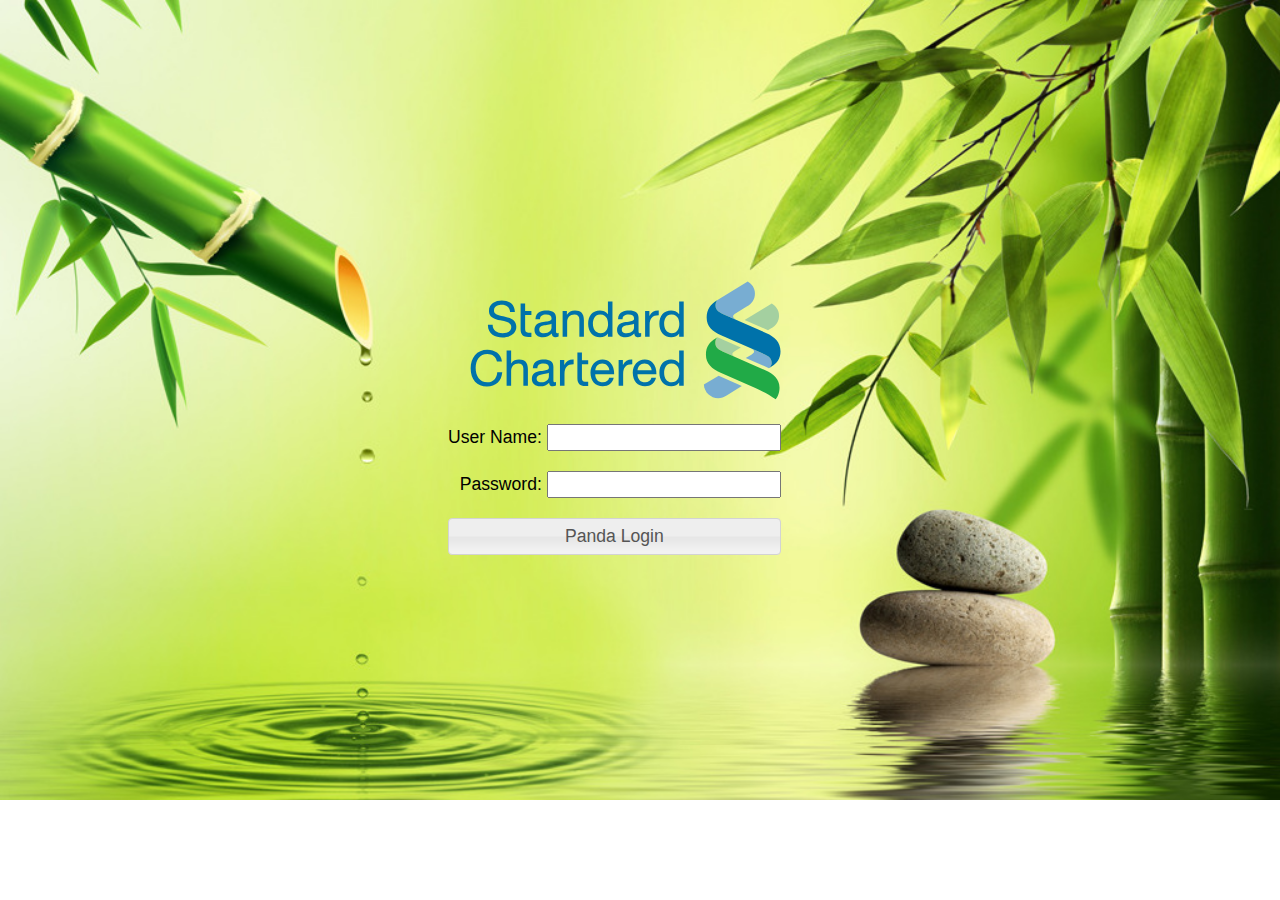
<file: login.html>
<!doctype html>
<html lang="en">
<head>
  <meta charset="utf-8">
  <meta name="viewport" content="width=device-width, initial-scale=1">
  <title>Panda Home</title>
  <link rel="stylesheet" href="./jquery-ui/jquery-ui.css">
  <link rel="stylesheet" href="./style/panda.css">
  <script src="./jquery-ui/external/jquery/jquery.js"></script>
  <script src="./jquery-ui/jquery-ui.js"></script>
  <script>
    // $("document").ready(function(){
      
    // });
  </script>
</head>
<body class="panda-bamboo">
  <div id="panda-login-form">
    <form name="login-form" action="index.html">
      <div><img src="./image/standard_chartered_logo_svg.svg" height="120px"></img></div>
      <div class="ui-widget">User Name: <input type="text" id="login_uname"/> </div>
      <div class="ui-widget">Password: <input type="password" id="login_pwd" /> </div>
      <div><input type="submit" value="Panda Login" class="ui-button ui-corner-all ui-widget"/></div>
    </form>
  </div>
</body>
</html>
</file>
<file: style/panda.css>
.panda-bamboo {
    background-image: url(../image/bamboo2.jpg);
    background-repeat: no-repeat;
    background-size: cover;
  }

  #panda-login-form {
    position: absolute;
    left: 35%;
    top: 30%;
  }

  #panda-login-form form {
    text-align: right;
  }

  #panda-login-form form input[type="submit"] {
    width: 100%
  }

  #panda-login-form form div {
    padding-bottom: 10px;
    padding-top: 10px;
  }

  #panda-header-bar {
    width: 100%;
    display: block;
    position: relative;
    height: 100px;
    align-items: bottom;
  }

  #panda-app-board {
    height: 700px;
    padding: 10px;
  }

  #panda-header-img {
    height: 100px;
    padding: 10px;
    vertical-align: top;
  }

  #panda-main-menu {
    position: absolute;
    bottom: -1px;
    right: 10px;
    margin: 0px;
    padding: 0px;
  }

  #panda-welcome {
    position: absolute;
    right: 15px;
    top: 20px;
  }

  .ui-menu {
    width: 160px;
    text-align: left;
  }

  .ui-menu-item {
    font-size: 10px;
  }

  .panda-menu-level-2 {
    position: absolute;
    top: 36px;
    left: -1px;
    margin: 0px;
  }

  .panda-menu-level-2-last {
    position: absolute;
    top: 36px;
    right: -1px;
    margin: 0px;
  }
</file>
